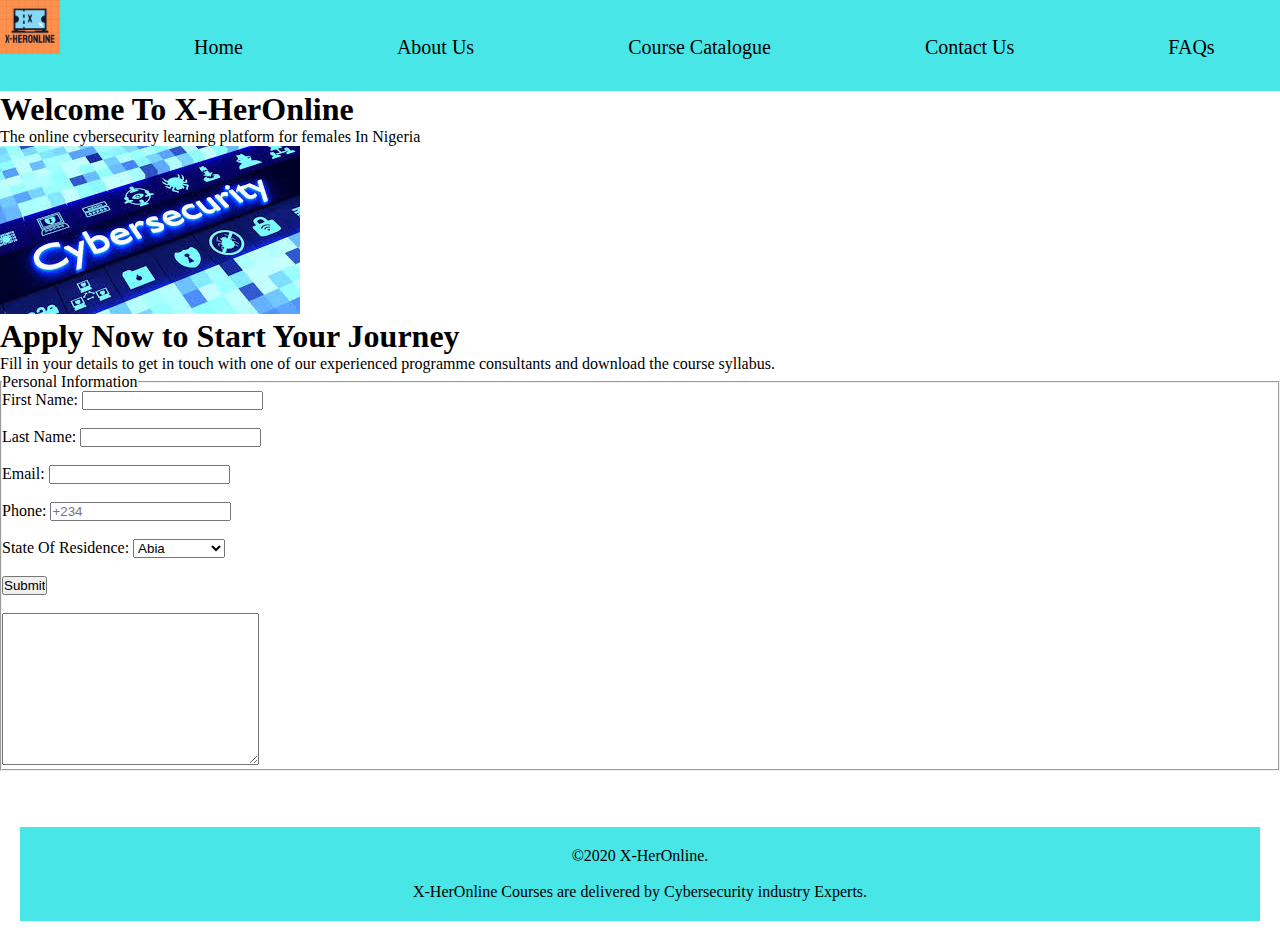
<file: index.html>
<!DOCTYPE html>
<html lang="en">

<head>
    <meta charset="UTF-8">
    <meta name="viewport" content="width=device-width, initial-scale=1.0">
    <title>Home</title>
    <link rel="stylesheet" href="css/style.css">
</head>

<body>

    <div class="menu">
        <img src="img/logo2.png" class="logo" alt="logo">
        <ul class="lister">
            <li><a href="index.html">Home</a></li>
            <li><a href="about.html">About Us</a></li>
            <li><a href="catalogue.html">Course Catalogue</a></li>
            <li><a href="contactus.html">Contact Us</a></li>
            <li><a href="faqs.html">FAQs</a></li>
        </ul>
    </div>
    <div>

        <h1>Welcome To X-HerOnline</h1>
        <p>The online cybersecurity learning platform for females In Nigeria</p>
    </div>
    <div>
        <img id="home" src="img/cybersec3.jpg" alt="">
    </div>

    <div>
        <h1>Apply Now to Start Your Journey</h1>
        <p>Fill in your details to get in touch with one of our experienced programme consultants and download the course syllabus.</p>
        <form action="">
            <fieldset>
                <legend>Personal Information</legend>
                First Name:
                <input type="text" name="firstname"> <br> <br> Last Name:
                <input type="text" name="lastname"> <br> <br> Email:
                <input type="email" name="email"> <br> <br> Phone:
                <input type="tel" name="number" placeholder="+234"> <br> <br> State Of Residence:
                <select name="state" id="">
                <Option>Abia</Option>
                <Option>Adamawa</Option>
                <Option>Akwa Ibom</Option>
                <Option>Anambra</Option>
                <Option>Bauchi</Option>
                <Option>Bayelsa</Option>
                <Option>Benue </Option>
                <Option>Borno</Option>
                <Option>Cross River</Option>
                <Option>Delta</Option>
                <Option>Ebonyi</Option>
                <Option>Edo</Option>
                <Option>Ekiti</Option>
                <Option>Enugu</Option>
                <Option>Gombe</Option>
                <Option>Imo</Option>
                <Option>Jigawa</Option>
                <Option>Kaduna</Option>
                <Option>Kano</Option>
                <Option>Katsina</Option>
                <Option>Kebbi</Option>
                <Option>Kogi</Option>
                <Option>Kwara</Option>
                <Option>Lagos</Option>
                <Option>Nassarawa</Option>
                <Option>Niger</Option>
                <Option>Ogun</Option>
                <Option>Ondo</Option>
                <Option>Osun</Option>
                <Option>Oyo</Option>
                <Option>Plateau</Option>
                <Option>Rivers</Option>
                <Option>Sokoto</Option>
                <Option>Taraba</Option>
                <Option>Yobe</Option>
                <Option>Zamfara</Option>
                <Option> FCT-Abuja</Option>
                
            </select> <br><br>
                <input type="submit" value="Submit"> <br><br>

                <textarea name="message" id="" cols="30" rows="10"></textarea>
            </fieldset>

        </form>
    </div>
</body>
<br><br>

<footer>&copy;2020 X-HerOnline. <br> <br> X-HerOnline Courses are delivered by Cybersecurity industry Experts.</footer>

</html>
</file>
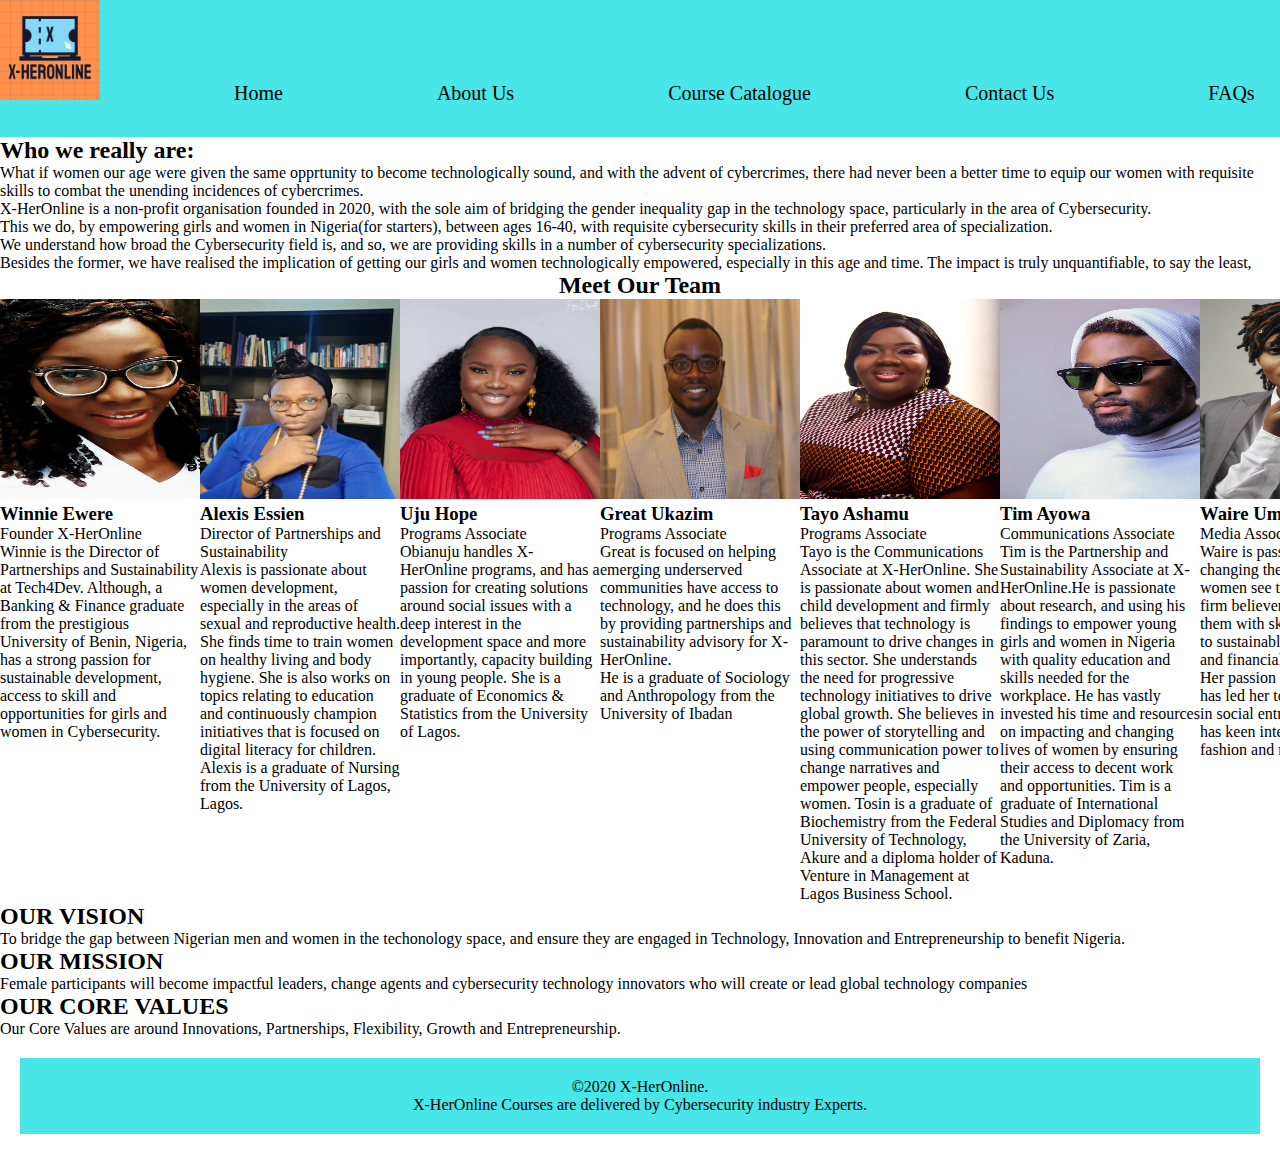
<file: about.html>
<!DOCTYPE html>
<html lang="en">

<head>
    <meta charset="UTF-8">
    <meta name="viewport" content="width=device-width, initial-scale=1.0">
    <title>About Us</title>
    <link rel="stylesheet" href="css/style.css">
</head>

<body>
    <div class="menu">
        <img src="img/logo2.png" width="100" height="100" alt="logo">
        <ul class="lister">
            <li><a href="index.html">Home</a></li>
            <li><a href="about.html">About Us</a></li>
            <li><a href="catalogue.html">Course Catalogue</a></li>
            <li><a href="contactus.html">Contact Us</a></li>
            <li><a href="faqs.html">FAQs</a></li>
        </ul>
    </div>

    <div>

       </p>
    </div>

    <div class="about">
        <h2>Who we really are:</h2>
        <P> <p>What if women our age were given the same opprtunity to become technologically sound, and with the advent of cybercrimes, there had never been a better time to equip our women with requisite skills to combat the unending incidences of cybercrimes. </P>
        <p>X-HerOnline is a non-profit organisation founded in 2020, with the sole aim of bridging the gender inequality gap in the technology space, particularly in the area of Cybersecurity.</p>
        <p>This we do, by empowering girls and women in Nigeria(for starters), between ages 16-40, with requisite cybersecurity skills in their preferred area of specialization. </p>
        <p>We understand how broad the Cybersecurity field is, and so, we are providing skills in a number of cybersecurity specializations.</p>
        <p>Besides the former, we have realised the implication of getting our girls and women technologically empowered, especially in this age and time. The impact is truly unquantifiable, to say the least,</p>
    </div>
    <h2 class="teamh1">Meet Our Team</h2>
    <div class="team">
        <div>
            <img src="img/me2.jpg" width="200" height="200" alt="picture of a human">
            <h3>Winnie Ewere</h3>
            <p>Founder X-HerOnline
                <p>
                    <p>Winnie is the Director of Partnerships and Sustainability at Tech4Dev. Although, a Banking & Finance graduate from the prestigious University of Benin, Nigeria, has a strong passion for sustainable development, access to skill and
                        opportunities for girls and women in Cybersecurity.
                    </p>
        </div>
        <div>
            <img src="img/bn.jpg" width="200" height="200" alt="picture of a human">
            <h3>Alexis Essien</h3>
            <p>Director of Partnerships and Sustainability</p>
            <p>Alexis is passionate about women development, especially in the areas of sexual and reproductive health. She finds time to train women on healthy living and body hygiene. She is also works on topics relating to education and continuously champion
                initiatives that is focused on digital literacy for children. Alexis is a graduate of Nursing from the University of Lagos, Lagos.</p>

        </div>
        <div>
            <img src="img/uju.jpg" width="200" height="200" alt="picture of a human">
            <h3>Uju Hope</h3>
            <p>Programs Associate</p>
            <p>Obianuju handles X-HerOnline programs, and has a passion for creating solutions around social issues with a deep interest in the development space and more importantly, capacity building in young people. She is a graduate of Economics & Statistics
                from the University of Lagos.</p>
        </div>
        <div>
            <img src="img/great.jpg" width="200" height="200" alt="picture of a human">
            <h3>Great Ukazim</h3>
            <p>Programs Associate </p>
            <p>Great is focused on helping emerging underserved communities have access to technology, and he does this by providing partnerships and sustainability advisory for X-HerOnline. <br> He is a graduate of Sociology and Anthropology from the University
                of Ibadan</p>

        </div>
        <div>
            <img src="img/ty.jpg" width="200" height="200" alt="picture of a human">
            <h3>Tayo Ashamu</h3>
            <p>Programs Associate</p>
            <p>Tayo is the Communications Associate at X-HerOnline. She is passionate about women and child development and firmly believes that technology is paramount to drive changes in this sector. She understands the need for progressive technology
                initiatives to drive global growth. She believes in the power of storytelling and using communication power to change narratives and empower people, especially women. Tosin is a graduate of Biochemistry from the Federal University of Technology,
                Akure and a diploma holder of Venture in Management at Lagos Business School.</p>
        </div>
        <div>
            <img src="img/tim.jpg" width="200" height="200" alt="picture of a human">
            <h3>Tim Ayowa</h3>
            <p>Communications Associate</p>
            <p>Tim is the Partnership and Sustainability Associate at X-HerOnline.He is passionate about research, and using his findings to empower young girls and women in Nigeria with quality education and skills needed for the workplace. He has vastly
                invested his time and resources on impacting and changing lives of women by ensuring their access to decent work and opportunities. Tim is a graduate of International Studies and Diplomacy from the University of Zaria, Kaduna.</p>
        </div>

        <div>
            <img src="img/wai.jpg" width="200" height="200" alt="picture of a human">
            <h3>Waire Umonefe</h3>
            <p>Media Associate</p>
            <p>Waire is passionate about changing the way young women see themselves and is a firm believer in empowering them with skills that will lead to sustainable development and financial independence. Her passion for young people has led her to pursue
                a career in social entrepreneurship. She has keen interests in arts, fashion and music.</p>
        </div>
    </div>
        <div>
            <h2>OUR VISION</h2>
            <P>To bridge the gap between Nigerian men and women in the techonology space, and ensure they are engaged in Technology, Innovation and Entrepreneurship to benefit Nigeria.</P>
            <h2>OUR MISSION</h2>
            <p>Female participants will become impactful leaders, change agents and cybersecurity technology innovators who will create or lead global technology companies</p>
            <h2>OUR CORE VALUES</h2>
            <P>Our Core Values are around Innovations, Partnerships, Flexibility, Growth and Entrepreneurship.

            </P>
        </div>


    </div>
    <div>
        <footer>&copy;2020 X-HerOnline. <br> X-HerOnline Courses are delivered by Cybersecurity industry Experts.</footer>
    </div>
</body>

</html>
</file>
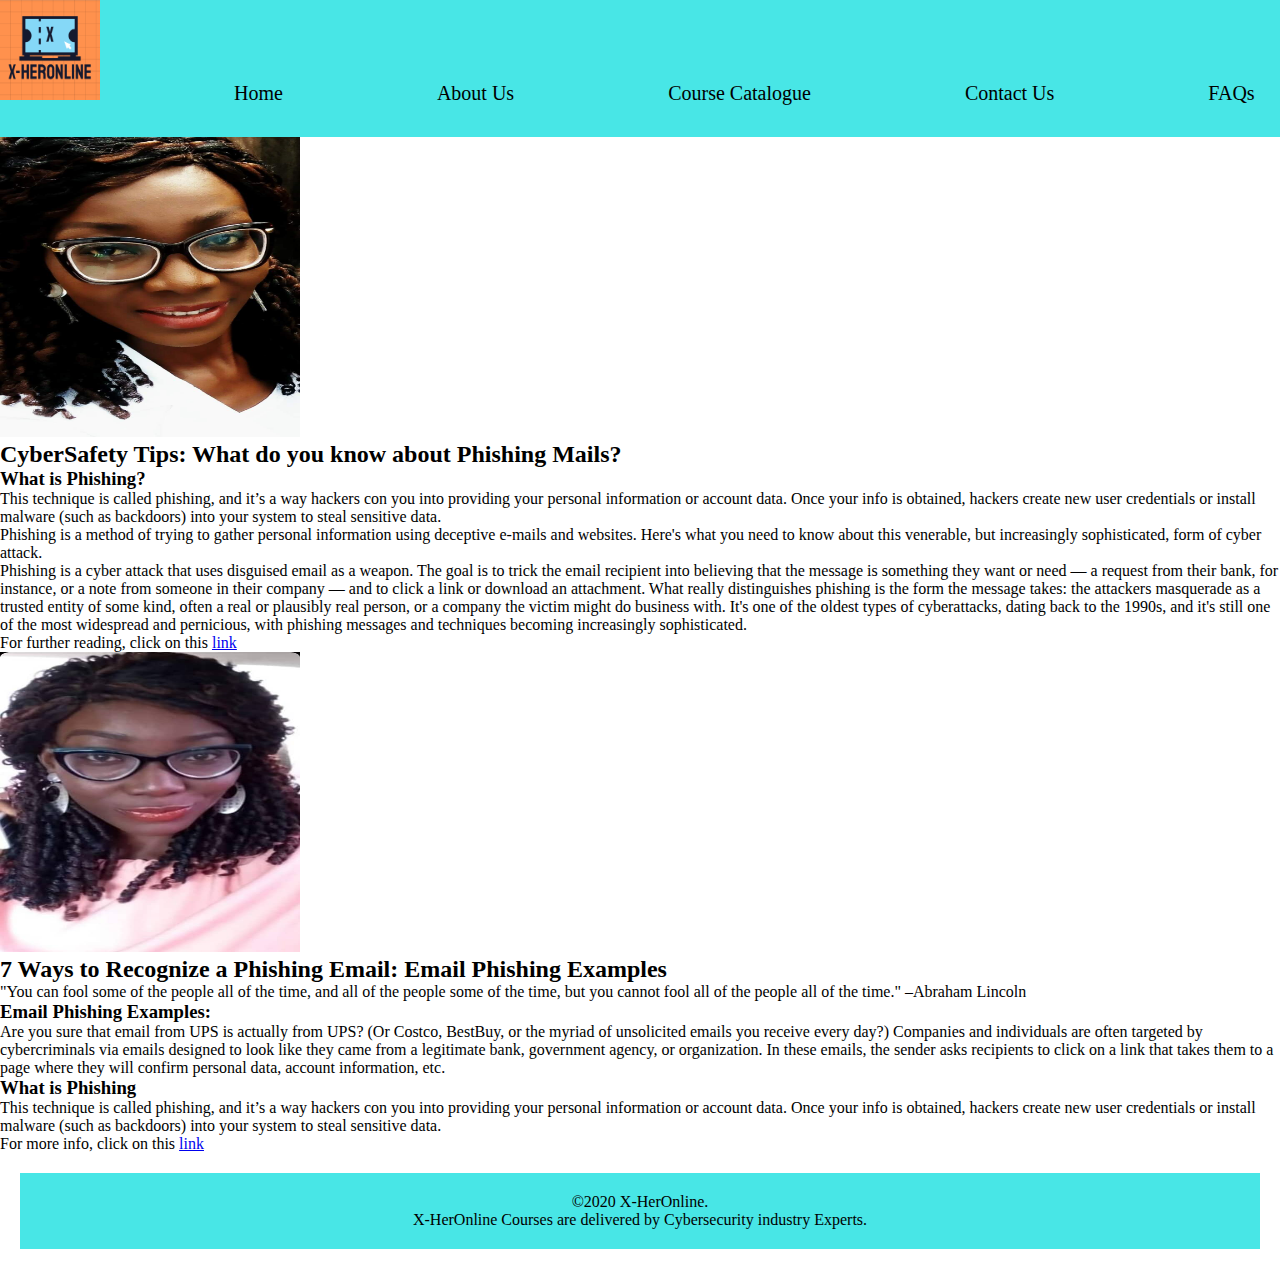
<file: blog.html>
<!DOCTYPE html>
<html lang="en">

<head>
    <meta charset="UTF-8">
    <meta name="viewport" content="width=device-width, initial-scale=1.0">
    <title>Blog</title>
    <link rel="stylesheet" href="css/style.css">
</head>

<body>

    <div class="menu">
        <img src="img/logo2.png" width="100" height="100" alt="logo">
        <ul class="lister">
            <li><a href="index.html">Home</a></li>
            <li><a href="about.html">About Us</a></li>
            <li><a href="catalogue.html">Course Catalogue</a></li>
            <li><a href="contactus.html">Contact Us</a></li>
            <li><a href="faqs.html">FAQs</a></li>
        </ul>
    </div>
    <div>
        <img src="img/me2.jpg" width="300" height="300" alt="Picture of a person">
        <h2>CyberSafety Tips: What do you know about Phishing Mails?</h2>
        <h3>What is Phishing?</h3>
        <p>This technique is called phishing, and it’s a way hackers con you into providing your personal information or account data. Once your info is obtained, hackers create new user credentials or install malware (such as backdoors) into your system
            to steal sensitive data.</p>
        <p>
            Phishing is a method of trying to gather personal information using deceptive e-mails and websites. Here's what you need to know about this venerable, but increasingly sophisticated, form of cyber attack.
        </p>
        <p>
            Phishing is a cyber attack that uses disguised email as a weapon. The goal is to trick the email recipient into believing that the message is something they want or need — a request from their bank, for instance, or a note from someone in their company
            — and to click a link or download an attachment. What really distinguishes phishing is the form the message takes: the attackers masquerade as a trusted entity of some kind, often a real or plausibly real person, or a company the victim might
            do business with. It's one of the oldest types of cyberattacks, dating back to the 1990s, and it's still one of the most widespread and pernicious, with phishing messages and techniques becoming increasingly sophisticated.
        </p>
        <p>For further reading, click on this <a href="https://www.csoonline.com/article/2117843/what-is-phishing-how-this-cyber-attack-works-and-how-to-prevent-it.html">link</a></p>

    </div>
    <div>
        <img src="img/me1.jpg" width="300" height="300" alt="Picture of a person">
        <h2>7 Ways to Recognize a Phishing Email: Email Phishing Examples</h2>
        <blockquote>
            "You can fool some of the people all of the time, and all of the people some of the time, but you cannot fool all of the people all of the time." –Abraham Lincoln
        </blockquote>
        <h3>Email Phishing Examples:</h3>
        <p>
            Are you sure that email from UPS is actually from UPS? (Or Costco, BestBuy, or the myriad of unsolicited emails you receive every day?) Companies and individuals are often targeted by cybercriminals via emails designed to look like they came from a legitimate
            bank, government agency, or organization. In these emails, the sender asks recipients to click on a link that takes them to a page where they will confirm personal data, account information, etc.
        </p>
        <h3>What is Phishing</h3>
        <p>This technique is called phishing, and it’s a way hackers con you into providing your personal information or account data. Once your info is obtained, hackers create new user credentials or install malware (such as backdoors) into your system
            to steal sensitive data.</p>
        <p>For more info, click on this <a href="https://www.securitymetrics.com/blog/7-ways-recognize-phishing-email">link</a></p>
    </div>
    <div>
        <footer>&copy;2020 X-HerOnline. <br> X-HerOnline Courses are delivered by Cybersecurity industry Experts.</footer>
    </div>
</body>


</html>
</file>
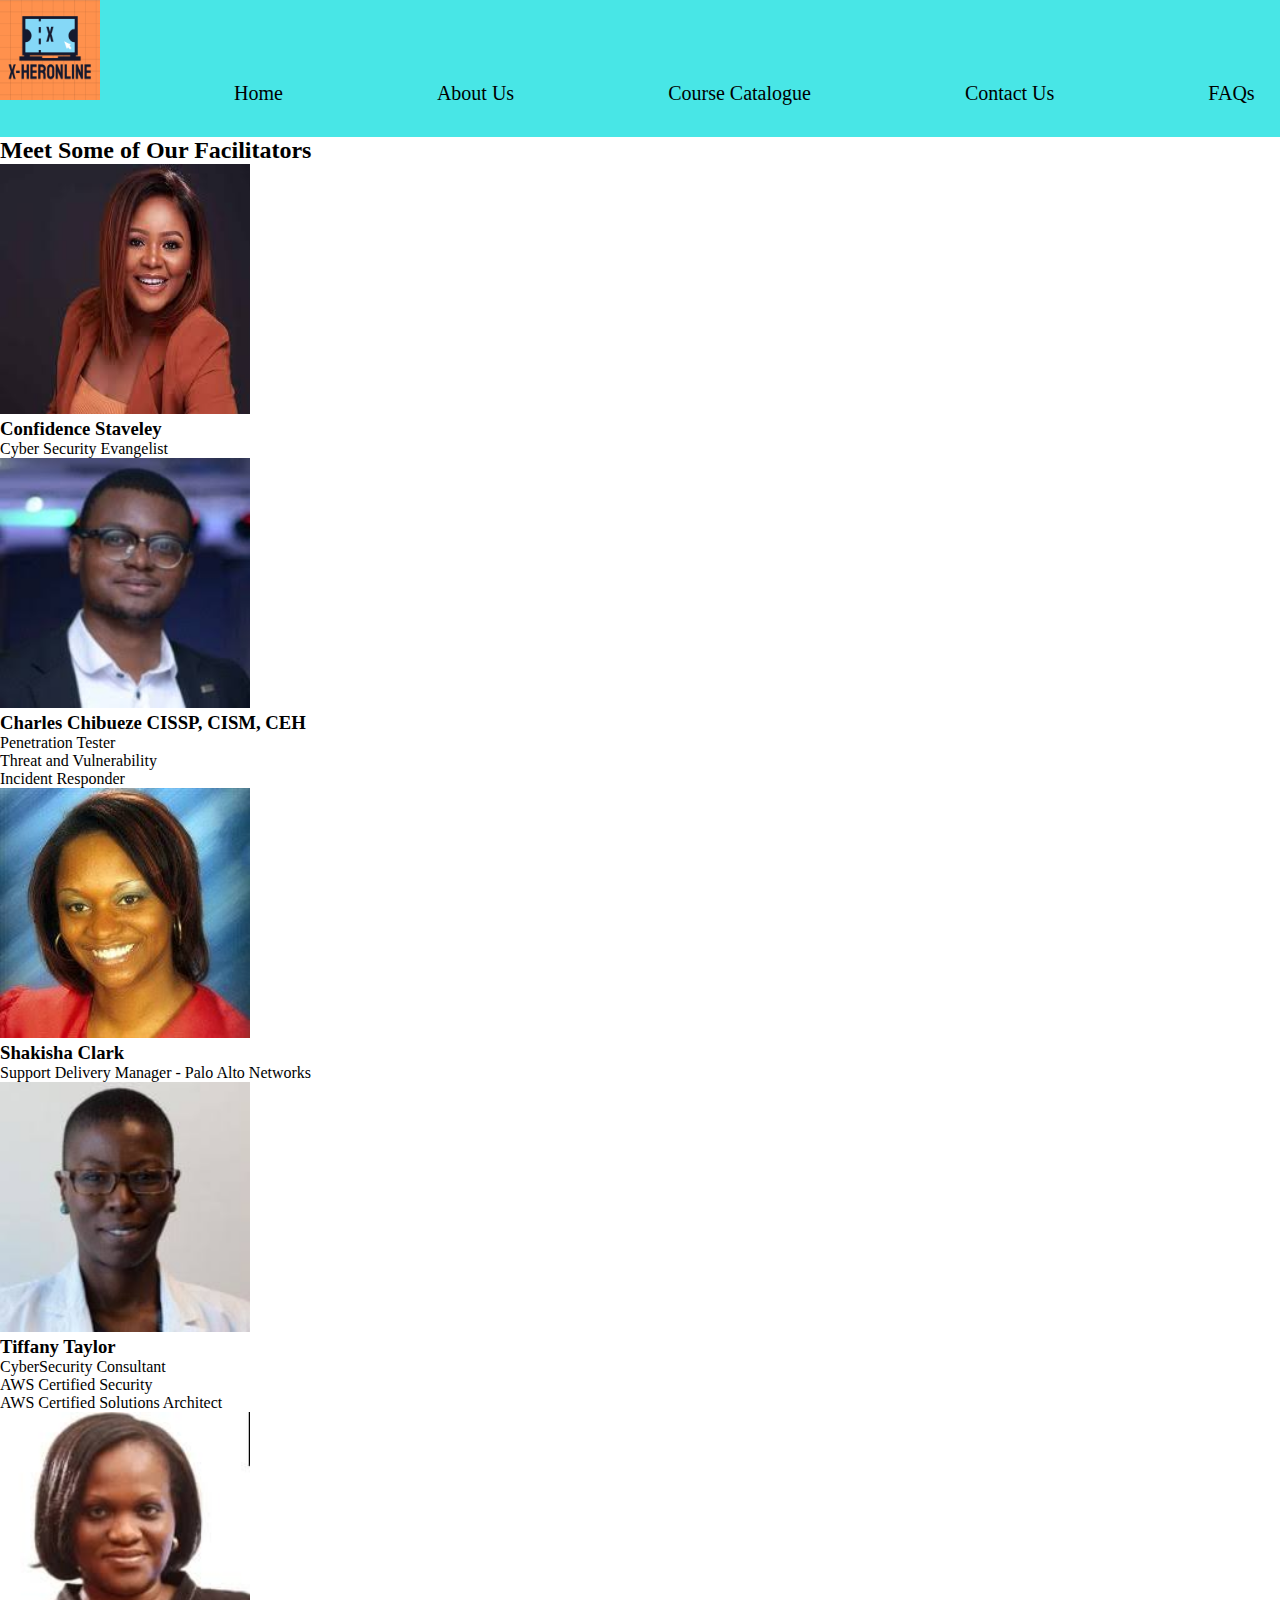
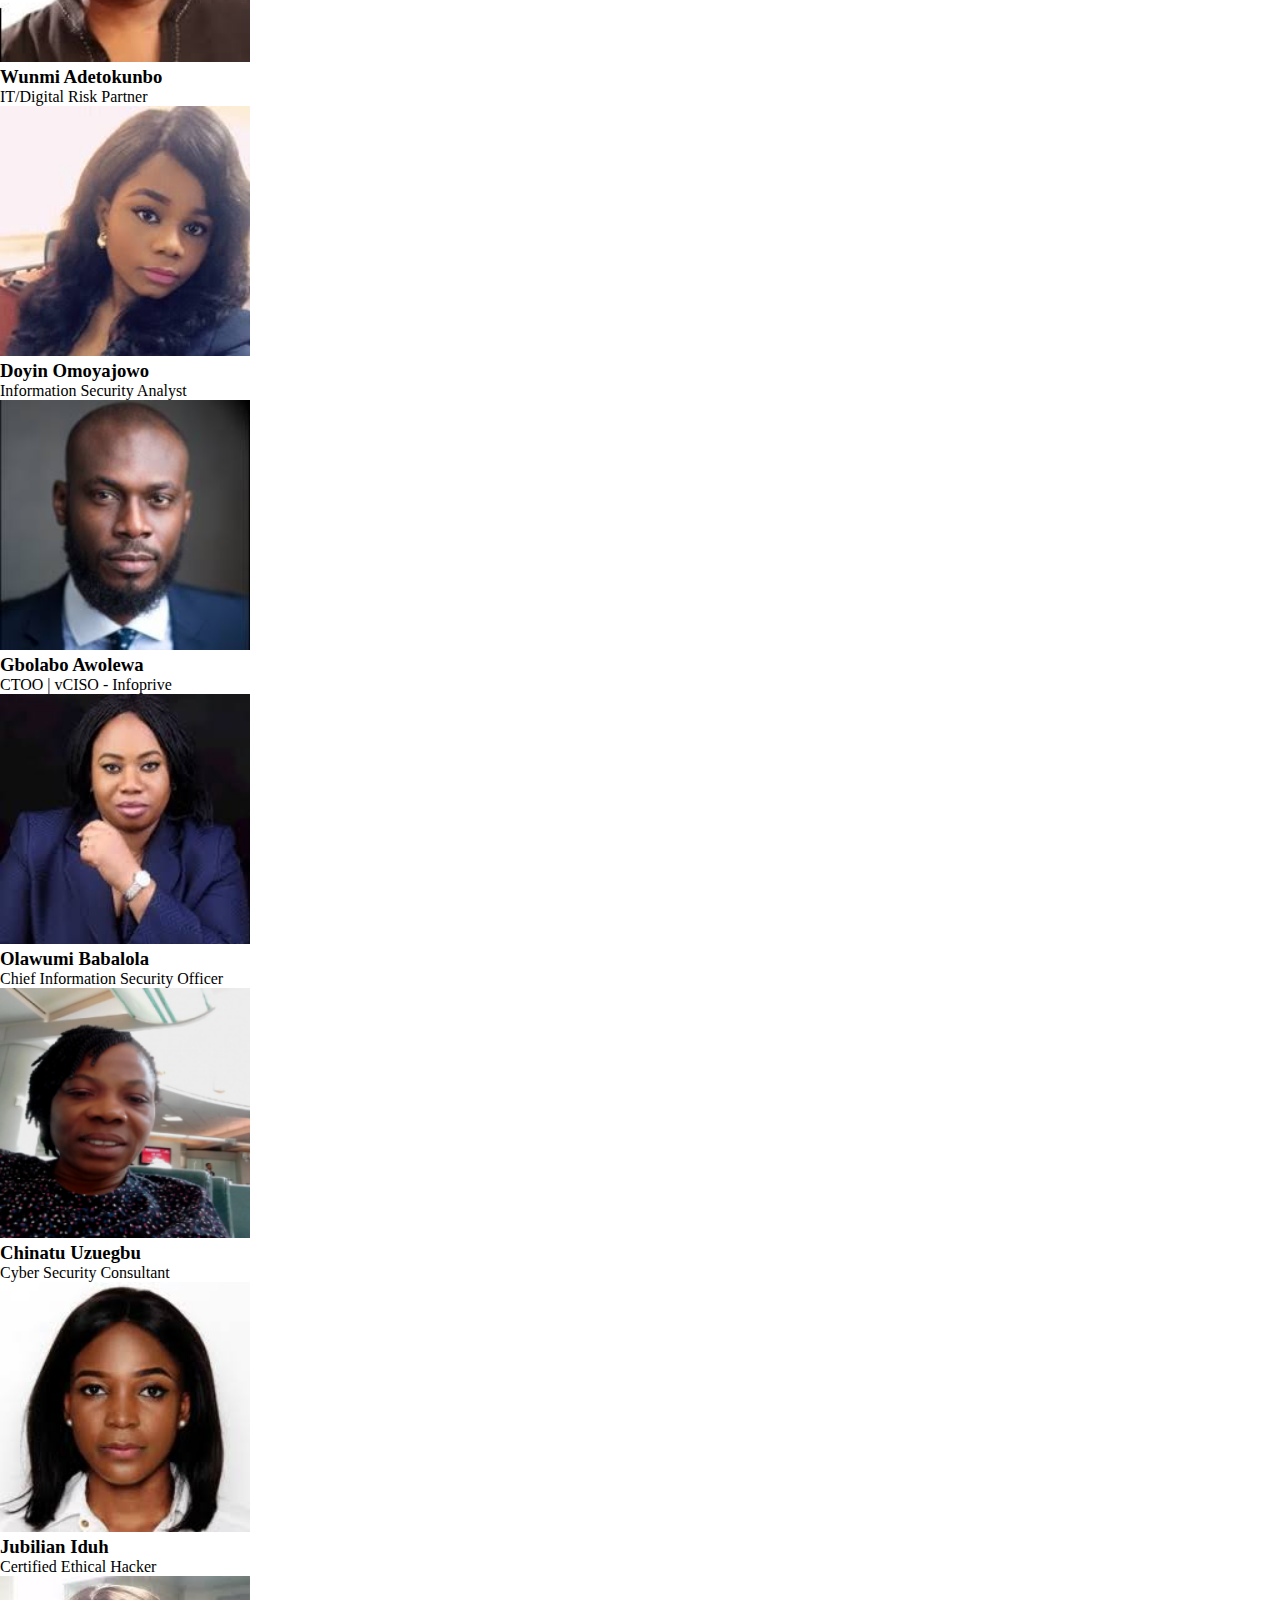
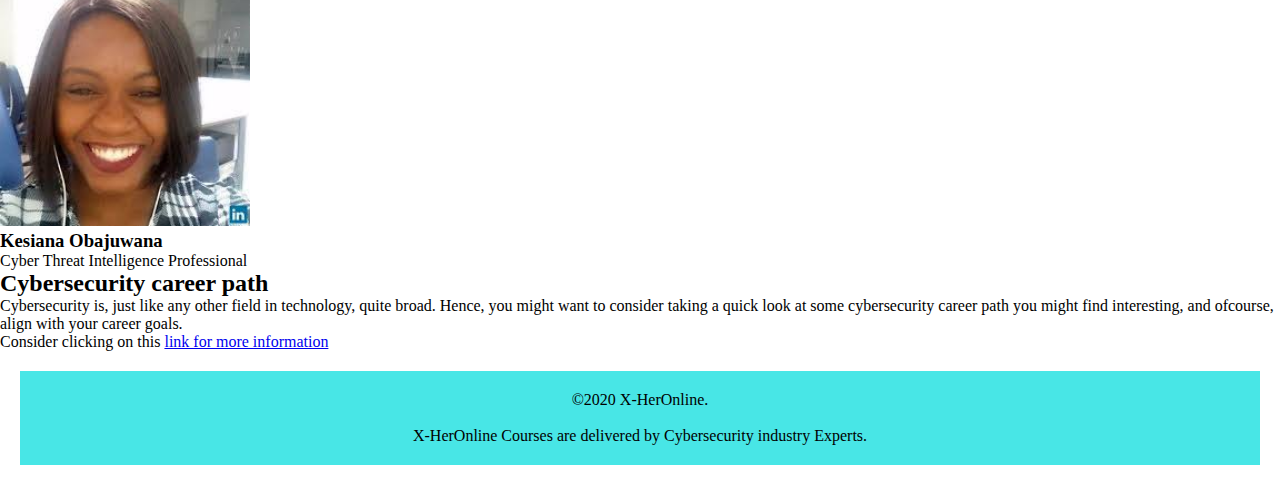
<file: catalogue.html>
<!DOCTYPE html>
<html lang="en">

<head>
    <meta charset="UTF-8">
    <meta name="viewport" content="width=device-width, initial-scale=1.0">
    <title>Course Catalogue</title>
    <link rel="stylesheet" href="css/style.css">
</head>

<body>
    <div class="menu">
        <img src="img/logo2.png" width="100" height="100" alt="logo">
        <ul class="lister">
            <li><a href="index.html">Home</a></li>
            <li><a href="about.html">About Us</a></li>
            <li><a href="catalogue.html">Course Catalogue</a></li>
            <li><a href="contactus.html">Contact Us</a></li>
            <li><a href="faqs.html">FAQs</a></li>
        </ul>
    </div>

    <div>
        <h2>Meet Some of Our Facilitators</h2>
        <div>
            <img src="img/confidence.jpg" width="250" height="250" alt="">
            <h3>Confidence Staveley</h3>
            <p>Cyber Security Evangelist</p>
        </div>
        <div>
            <img src="img/charles.jpg" width="250" height="250" alt="">
            <h3>Charles Chibueze CISSP, CISM, CEH</h3>
            <p>Penetration Tester <br> Threat and Vulnerability <br> Incident Responder</p>
        </div>
        <div>
            <img src="img/shakisha.jpg" width="250" height="250" alt="">
            <h3>Shakisha Clark</h3>
            <p>Support Delivery Manager - Palo Alto Networks </p>
        </div>
        <div>
            <img src="img/tiffany.jpg" width="250" height="250" alt="">
            <h3>Tiffany Taylor</h3>
            <p>CyberSecurity Consultant <br> AWS Certified Security <br> AWS Certified Solutions Architect </p>
        </div>
        <div>
            <img src="img/wunmi.jpg" width="250" height="250" alt="">
            <h3>Wunmi Adetokunbo</h3>
            <p>IT/Digital Risk Partner</p>
        </div>
        <div>
            <img src="img/doyin.jpg" width="250" height="250" alt="">
            <h3>Doyin Omoyajowo</h3>
            <p>Information Security Analyst</p>
        </div>
        <div>
            <img src="img/gbolabo.jpg" width="250" height="250" alt="">
            <h3>Gbolabo Awolewa</h3>
            <p>CTOO | vCISO - Infoprive</p>
        </div>
        <div>
            <img src="img/wumi.jpg" width="250" height="250" alt="">
            <h3>Olawumi Babalola</h3>
            <p>Chief Information Security Officer</p>
        </div>
        <div>
            <img src="img/chinatu.png" width="250" height="250" alt="">
            <h3>Chinatu Uzuegbu</h3>
            <p>Cyber Security Consultant</p>
        </div>

        <div>
            <img src="img/jubi.jpg" width="250" height="250" alt="">
            <h3>Jubilian Iduh</h3>
            <p>Certified Ethical Hacker</p>
        </div>
        <div>
            <img src="img/kesiana.jpg" width="250" height="250" alt="">
            <h3>Kesiana Obajuwana</h3>
            <p>Cyber Threat Intelligence Professional</p>
        </div>

    </div>
    <div>
        <h2>Cybersecurity career path</h2>
        <p>Cybersecurity is, just like any other field in technology, quite broad. Hence, you might want to consider taking a quick look at some cybersecurity career path you might find interesting, and ofcourse, align with your career goals.</p>
        <p>Consider clicking on this <a href="https://www.cyberseek.org/pathway.html">link for more information</a></p>
    </div>
    <div>
        <footer>&copy;2020 X-HerOnline. <br>
            <br> X-HerOnline Courses are delivered by Cybersecurity industry Experts.
        </footer>


    </div>
</body>

</html>
</file>
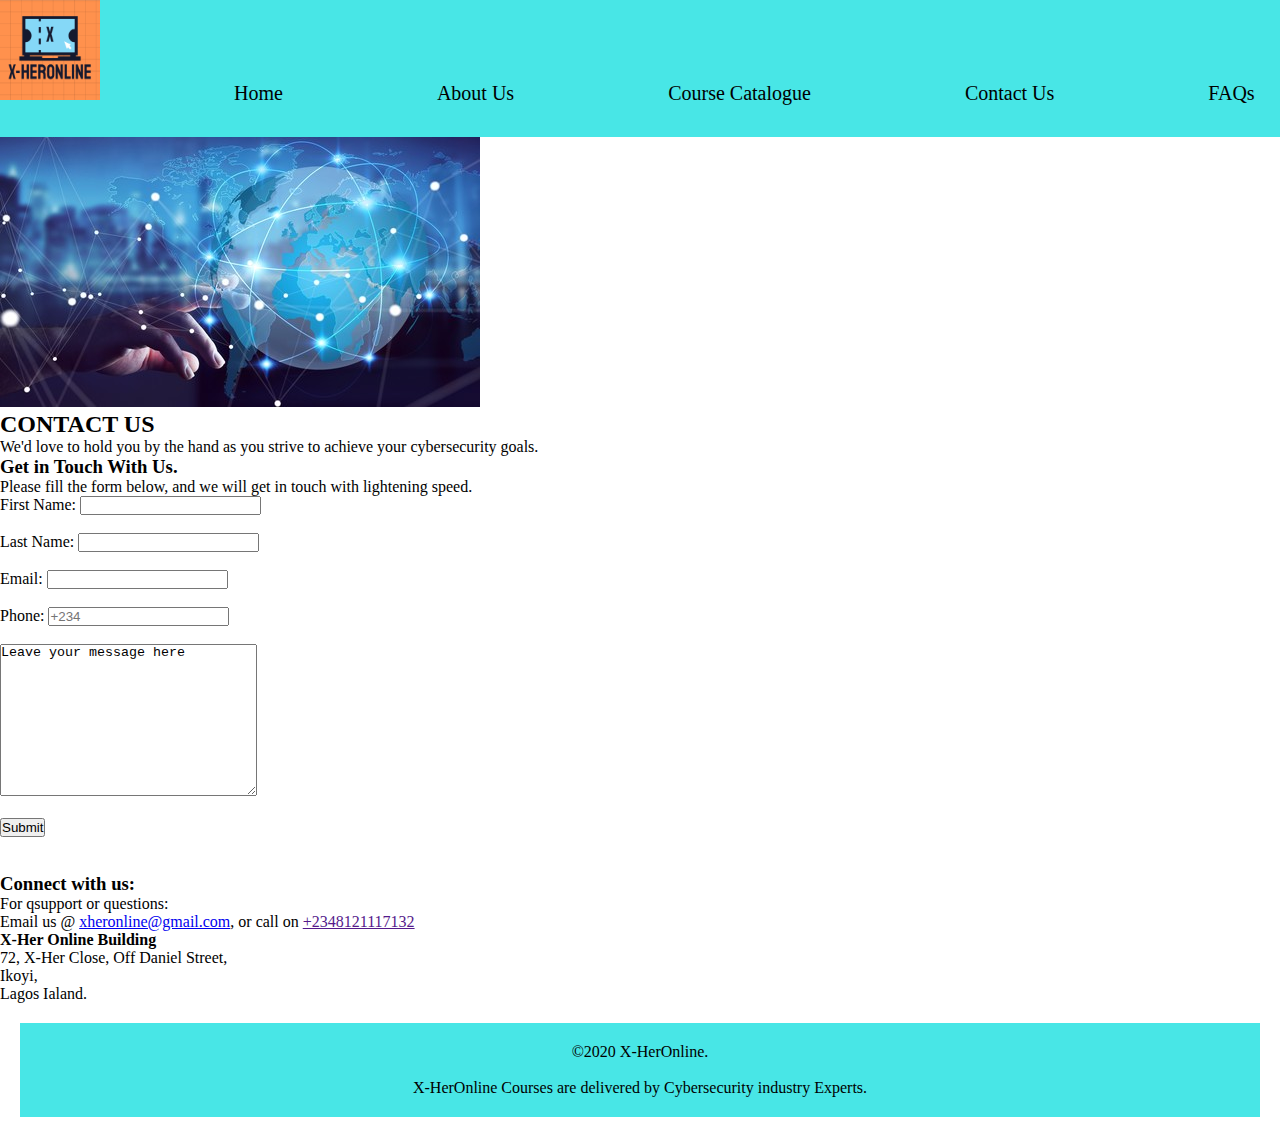
<file: contactus.html>
<!DOCTYPE html>
<html lang="en">

<head>
    <meta charset="UTF-8">
    <meta name="viewport" content="width=device-width, initial-scale=1.0">
    <title>Contact Us</title>
    <link rel="stylesheet" href="css/style.css">
</head>

<body>

    <div class="menu">
        <img src="img/logo2.png" width="100" height="100" alt="logo">
        <ul class="lister">
            <li><a href="index.html">Home</a></li>
            <li><a href="about.html">About Us</a></li>
            <li><a href="catalogue.html">Course Catalogue</a></li>
            <li><a href="contactus.html">Contact Us</a></li>
            <li><a href="faqs.html">FAQs</a></li>
        </ul>
    </div>

    <div>
        <img src="img/cyber1.jpg" alt="">
        <h2>CONTACT US</h2>
        <p>We'd love to hold you by the hand as you strive to achieve your cybersecurity goals.</p>
    </div>
    <div>
        <h3>Get in Touch With Us.</h3>
        <p>Please fill the form below, and we will get in touch with lightening speed.</p>

        <form action="">

            First Name:
            <input type="text" name="firstname"> <br> <br> Last Name:
            <input type="text" name="lastname"> <br> <br> Email:
            <input type="email" name="email"> <br> <br> Phone:
            <input type="tel" name="number" placeholder="+234"> <br> <br>
            <textarea name="message" id="" cols="30" rows="10">Leave your message here</textarea> <br><br>
            <button>Submit</button>
        </form> <br> <br>
        <h3>Connect with us:</h3>
        <p>For qsupport or questions: <br>Email us @ <a href="xheronline@gmail.com">xheronline@gmail.com</a>, or call on <a href="">+2348121117132</a></p>
        <p>
            <b>X-Her Online Building</b> <br> 72, X-Her Close, Off Daniel Street, <br> Ikoyi, <br>Lagos Ialand. <br>

        </p>

    </div>
    <div>
        <footer>&copy;2020 X-HerOnline. <br><br> X-HerOnline Courses are delivered by Cybersecurity industry Experts.</footer>
    </div>
</body>


</html>
</file>
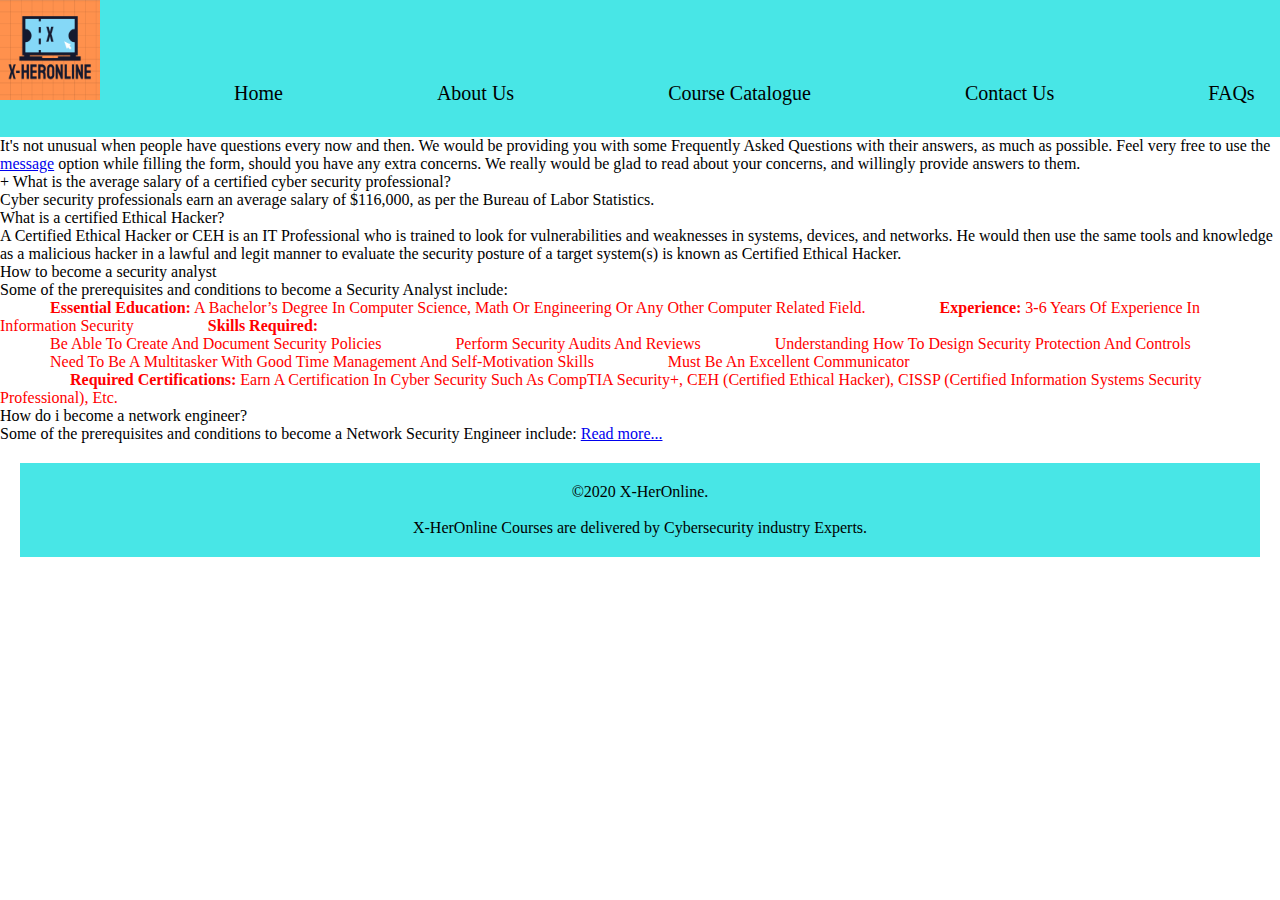
<file: faqs.html>
<!DOCTYPE html>
<html lang="en">

<head>
    <meta charset="UTF-8">
    <meta name="viewport" content="width=device-width, initial-scale=1.0">
    <title>Frequently Asked Questions</title>
    <link rel="stylesheet" href="css/style.css">
</head>

<body>
    <div class="menu">
        <img src="img/logo2.png" width="100" height="100" alt="logo">
        <ul class="lister">
            <li><a href="index.html">Home</a></li>
            <li><a href="about.html">About Us</a></li>
            <li><a href="catalogue.html">Course Catalogue</a></li>
            <li><a href="contactus.html">Contact Us</a></li>
            <li><a href="faqs.html">FAQs</a></li>
        </ul>
    </div>
    <div>
        <p>It's not unusual when people have questions every now and then. We would be providing you with some Frequently Asked Questions with their answers, as much as possible. Feel very free to use the <a href="#">message</a> option while filling the
            form, should you have any extra concerns. We really would be glad to read about your concerns, and willingly provide answers to them. </p>

        <p>+ What is the average salary of a certified cyber security professional?</p>
        <p>Cyber security professionals earn an average salary of $116,000, as per the Bureau of Labor Statistics.</p>
        <p>What is a certified Ethical Hacker?</p>
        <p>A Certified Ethical Hacker or CEH is an IT Professional who is trained to look for vulnerabilities and weaknesses in systems, devices, and networks. He would then use the same tools and knowledge as a malicious hacker in a lawful and legit manner
            to evaluate the security posture of a target system(s) is known as Certified Ethical Hacker.</p>
        <p>How to become a security analyst</p>
        <p>Some of the prerequisites and conditions to become a Security Analyst include:</p>
        <ul>
            <li><b>Essential Education:</b> A bachelor’s degree in Computer Science, Math or Engineering or any other computer related field.</li>
            <li><b>Experience: </b> 3-6 years of experience in information security</li>
            <li><b>Skills required:</b>
                <ul>
                    <li>Be able to create and document security policies</li>
                    <li>Perform security audits and reviews</li>
                    <li>Understanding how to design security protection and controls</li>
                    <li>Need to be a multitasker with good time management and self-motivation skills</li>
                    <li>Must be an excellent communicator</li>

                </ul>
            </li>
            <li><b>Required Certifications:</b> Earn a certification in cyber security such as CompTIA Security+, CEH (Certified Ethical Hacker), CISSP (Certified Information Systems Security Professional), etc.</li>
        </ul>
        <p>How do i become a network engineer?</p>
        <p>Some of the prerequisites and conditions to become a Network Security Engineer include: <a href="#">Read more...</a></p>
    </div>
    <div>
        <footer>&copy;2020 X-HerOnline. <br><br> X-HerOnline Courses are delivered by Cybersecurity industry Experts.</footer>
    </div>
</body>


</html>
</file>
<file: css/style.css>
*{
    margin: 0;
    padding: 0;
}
div.menu {
    background-color: rgb(72, 230, 230);
}

.lister {
    display: inline-block;
    margin: 0;
    padding: 0;
}
ul.lister{
    padding-bottom: 2rem;
}

.logo{
    height: 100%;
    width: 60px;
}

 .lister li {
    padding-left: 100px;
    padding-bottom: 4rem !important;
}  

ul>li {
    list-style: none;
    display: inline;
    text-transform: capitalize;
    padding: 20px;
    color: red;
}
 

ul li a {
    text-decoration: none;
    color: black;
    font-size: 20px;
    text-decoration: none;
    display: inline;
    width: 60px;
}

li {
    margin-left: 30px;
    padding: 30px;
}

footer {
    background-color: rgb(72, 230, 230);
    text-align: center;
    margin: 20px;
    padding: 20px;
}

/*  ABOUT US */
.team{
    display: flex;
}

.teamh1{
    text-align: center;
}
</file>
